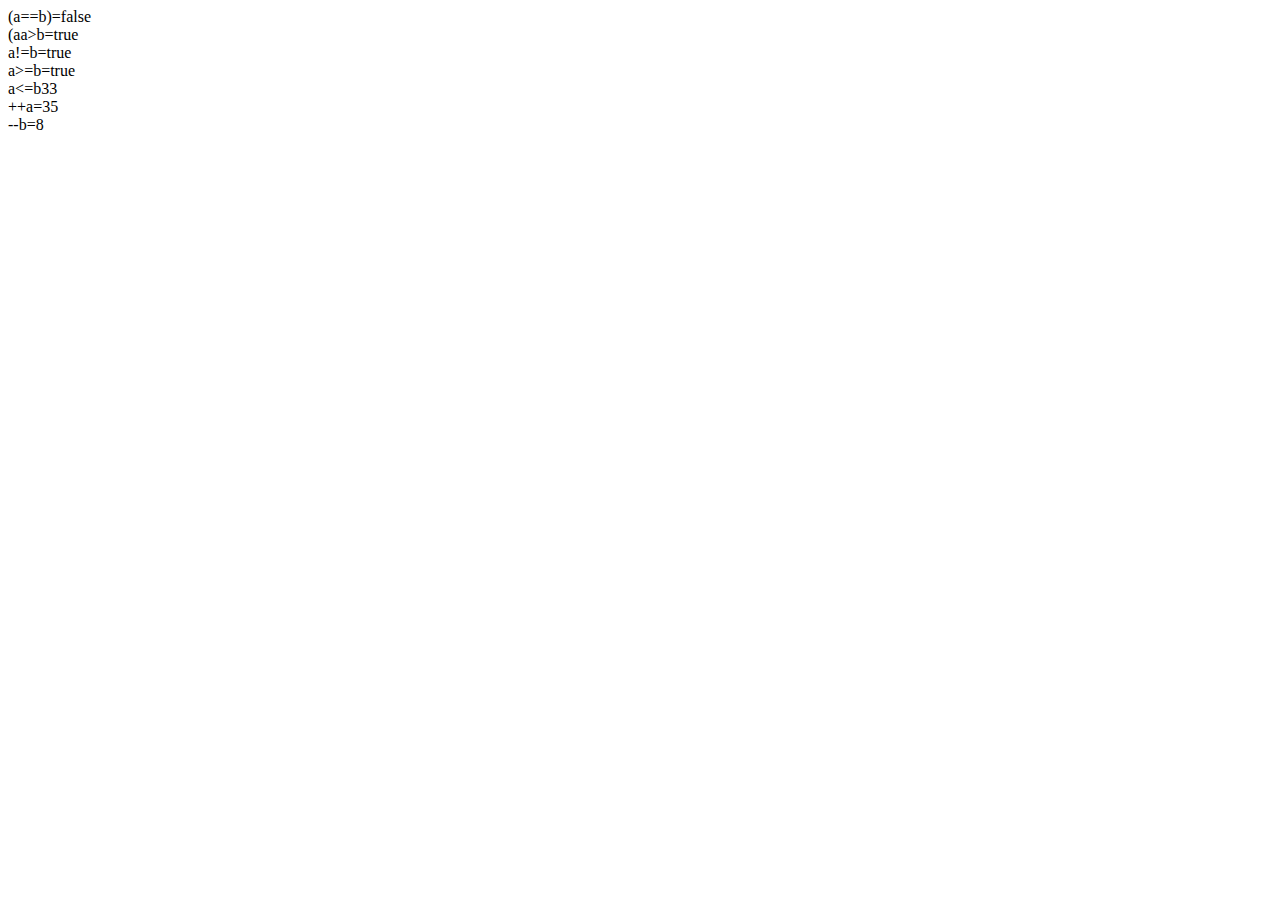
<file: home.html>
<!DOCTYPE html>
<html lang="en" dir="ltr">
  <head>
    <meta charset="utf-8">
    <title>operator</title>
  </head>
  <body>
    <script type="text/javascript">
      <!--
        var a=33;
        var b=10;

        var linebreak="</br>";
        document.write("(a==b)=");
        result=(a==b);
        document.write(result);
        document.write(linebreak);

        document.write("(a<b)=");
        result=(a<b);
        document.write(result);
        document.write(linebreak);

        document.write("a>b=");
        result=(a>b);
        document.write(result);
        document.write(linebreak);

        document.write("a!=b=");
        result=(a!=b);
        document.write(result);
        document.write(linebreak);

        document.write("a>=b=");
        result=(a>=b);
        document.write(result);
        document.write(linebreak);

        document.write("a<=b");
        result=(a<=b);
        document.write(a);
        document.write(linebreak);

        document.write("++a=");
        a=++a;
        result=++a;
        document.write(result);
        document.write(linebreak);

        document.write("--b=");
        b=--b;
        result=--b;
        document.write(result);
        document.write(linebreak);
        //-->

    </script>
  </body>
</html>
</file>
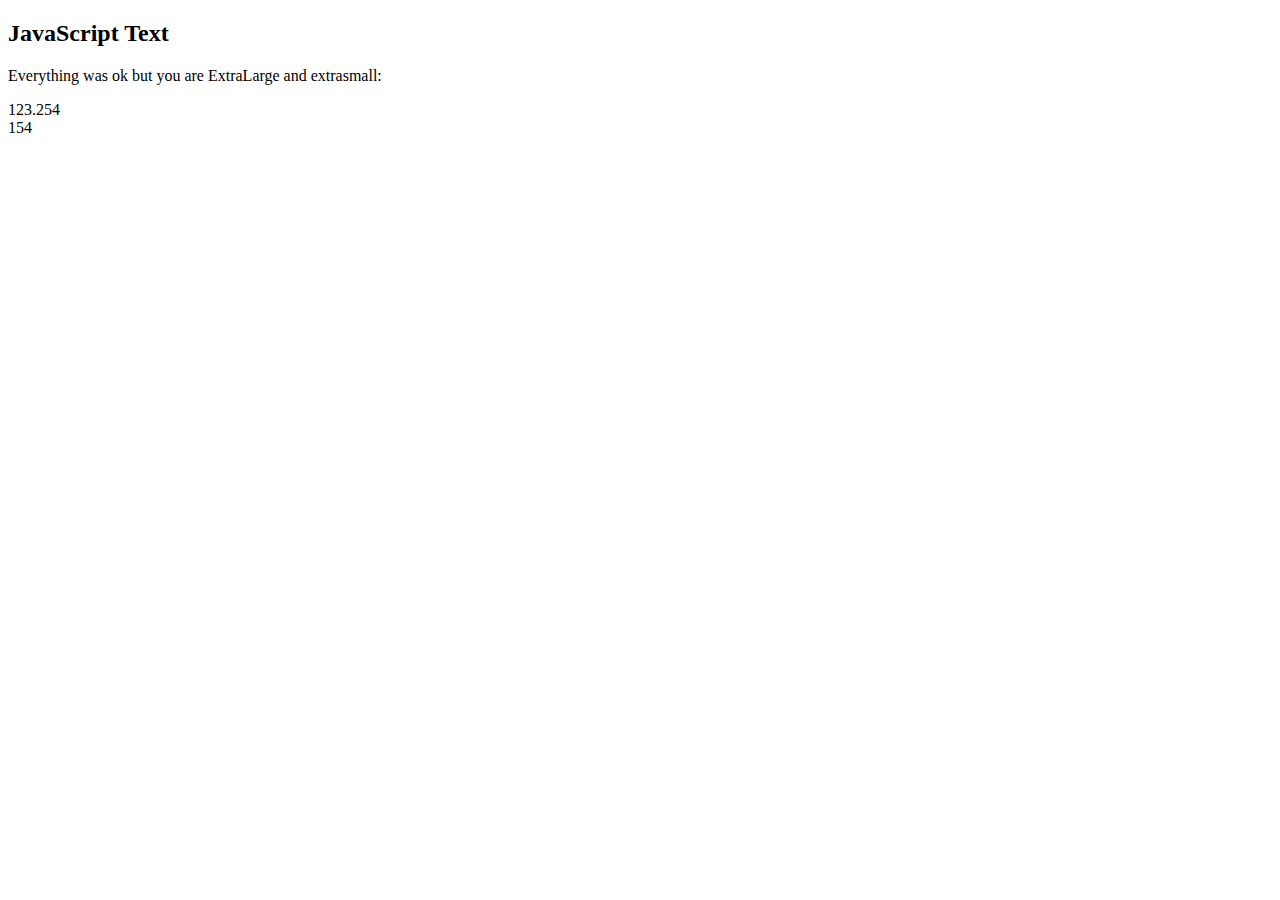
<file: OOPS/Alert.html>
<!DOCTYPE html>
<html>
<head>
	<title>change</title>
	<h2>JavaScript Text</h2>
	<p>Everything was ok but you are ExtraLarge and extrasmall:</p>
	<p id="demo"></p>
</head>
<body>
<script type="text/javascript">
	var x=123.254;
	var y=154;
	document.getElementById("demo").innerHTML=
	x+"</br>"+y;

</script>
</body>
</html>
</file>
